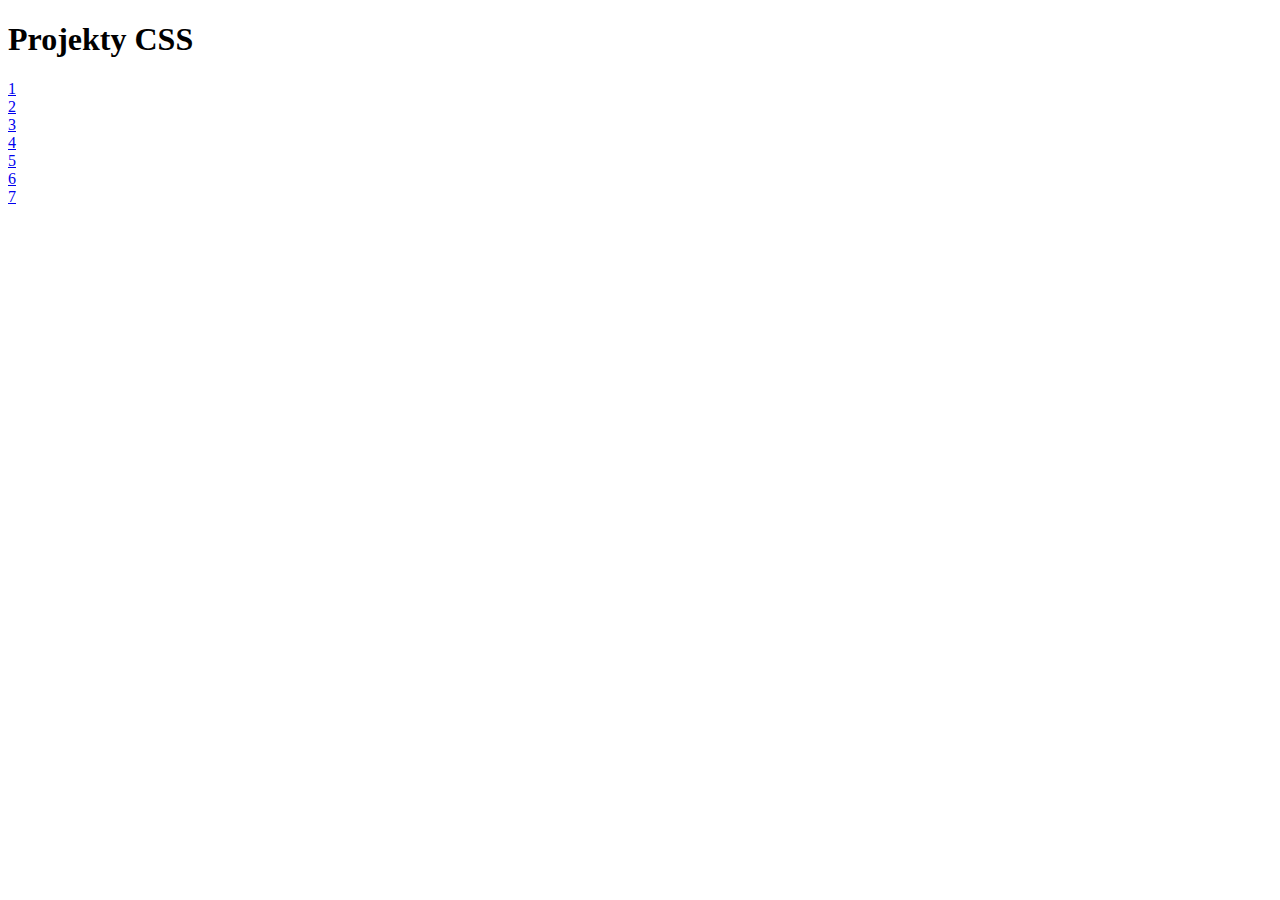
<file: index.html>
<!DOCTYPE html>
<html lang="en">
<head>
    <meta charset="UTF-8">
    <meta name="viewport" content="width=device-width, initial-scale=1.0">
    <title>Document</title>
</head>
<style>
    a{ 
        display: flex;
    }
</style>
<body>
    <h1>Projekty CSS</h1>

    <A Href="./1/">1</A>
    <a href="./2)/">2</a>
    <a href="./3/">3</a>
     <a href="./4/">4</a>
    <a href="./5/">5</a>
    <a href="./6/">6</a>
    <a href="./7/">7</a>
    

</body>
</html>
</file>
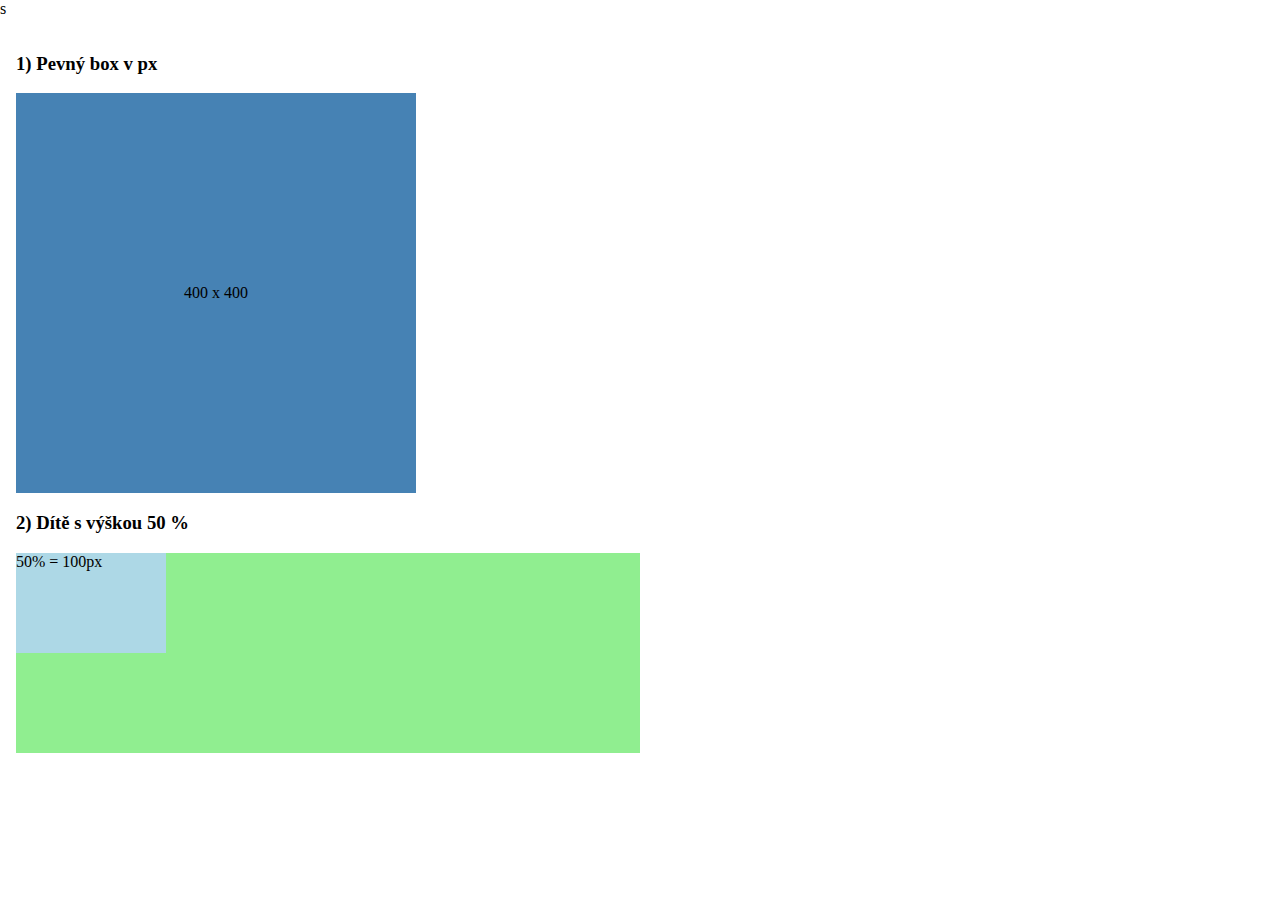
<file: 1/index.html>
s<!DOCTYPE html>
<html lang="en">
<head>
    <link rel="stylesheet" href="./styles.css">
    <meta charset="UTF-8">
    <meta name="viewport" content="width=device-width, initial-scale=1.0">
    <title>Document</title>
</head>
<body>
    <section class="wrap"> 
         <h3>1) Pevný box v px</h3>
    <div class= "example-1" >400 x 400 </div>
    <h3>2) Dítě s výškou 50 %</h3>
    <div class="parent">
    <div class="child">50% = 100px</div>
    </div>
    </section>
   
</body>
</html>
</file>
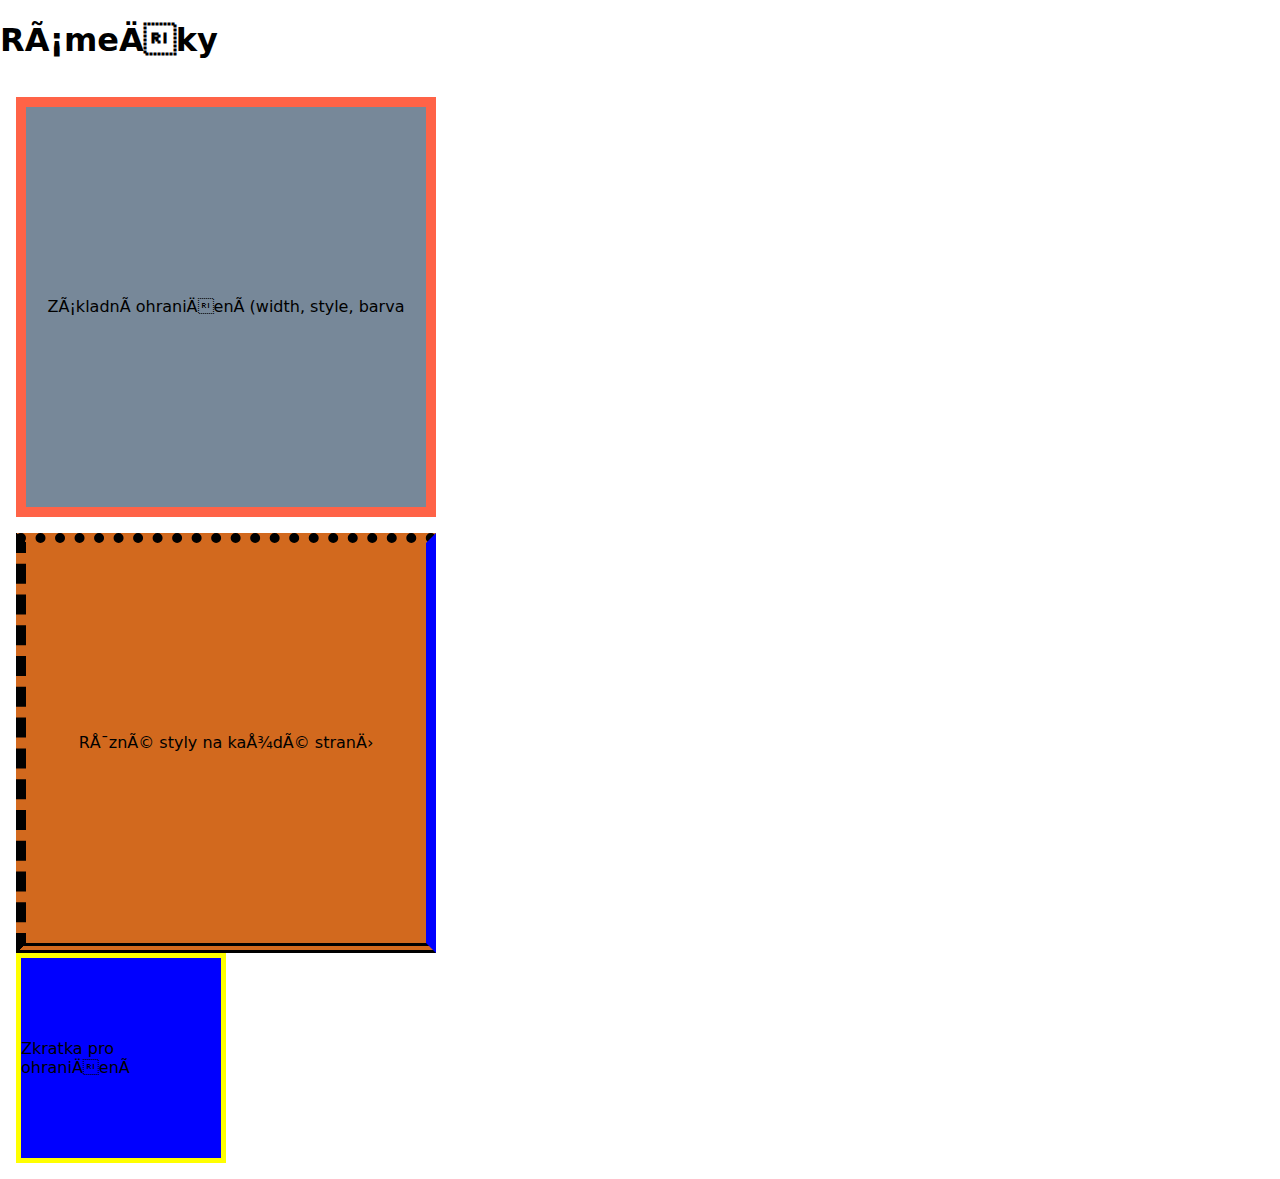
<file: 2)/index.html>
<!DOCTYPE html>
<html lang="en">
<head>
    <link rel="stylesheet" href="./styles.css"
    <meta charset="UTF-8">
    <meta name="viewport" content="width=device-width, initial-scale=1.0">
    <title>Document</title>
</head>
   <body>
    <h1>Rámečky</h1>
    <section class="wrap">
         <div class="panel">Základní ohraničení (width, style, barva</div>
         <div class="weird">Různé styly na každé straně</div>
         <div class="card">Zkratka pro ohraničení</div>
    </section>



    
</body>
</html>
</file>
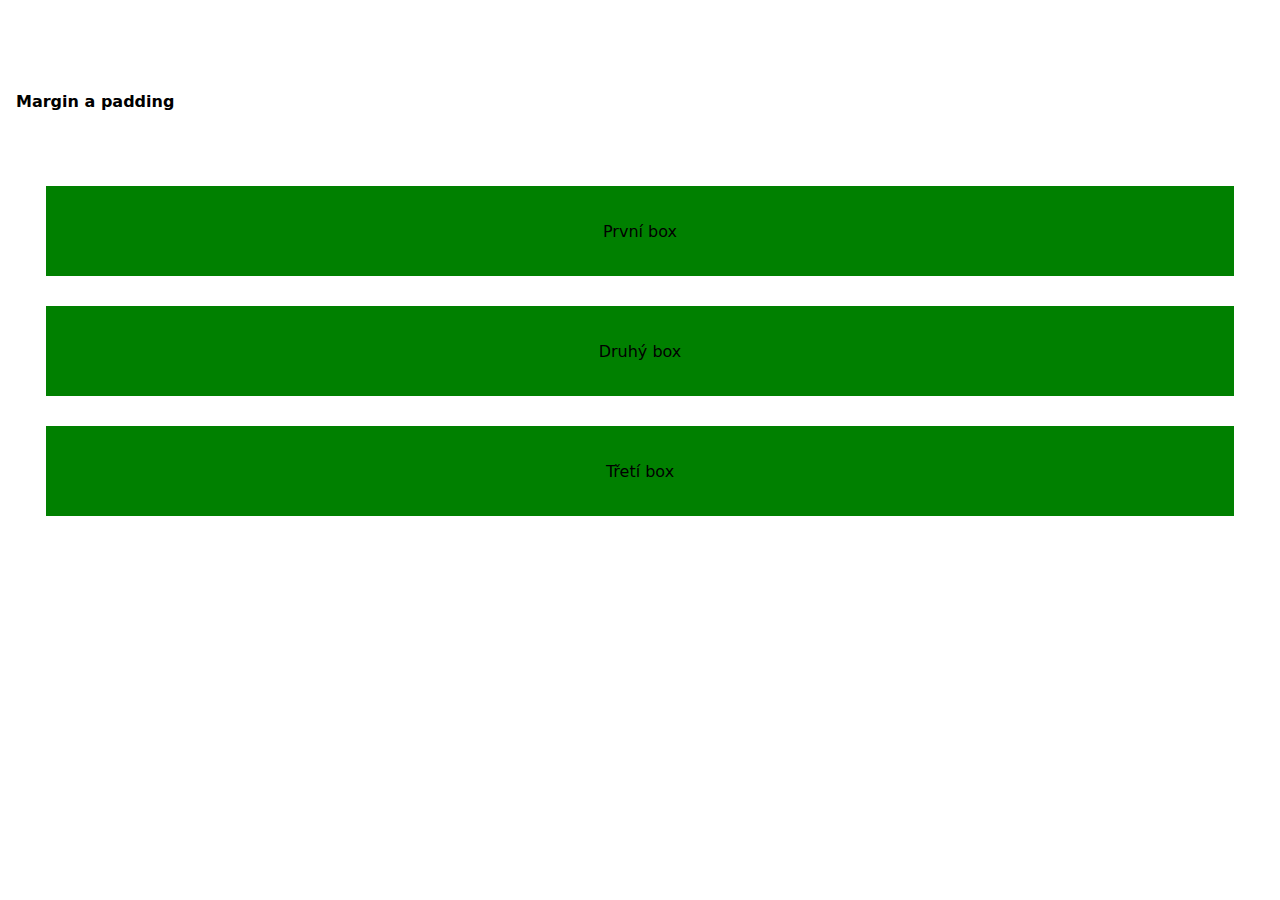
<file: 3/index.html>
<!DOCTYPE html>
<html lang="en">
<head>
    <link rel="stylesheet" href="styles.css">
    <meta charset="UTF-8">
    <meta name="viewport" content="width=device-width, initial-scale=1.0">
    <title>Document</title></head>
<body>
    <section class="demo-wrap">
        <h4>Margin a padding</h4>
        <div class="box">První box</div>
        <div class="box">Druhý box </div>
        <div class="box">Třetí box</div>
    </section>
    
    
</body>
</html>
</file>
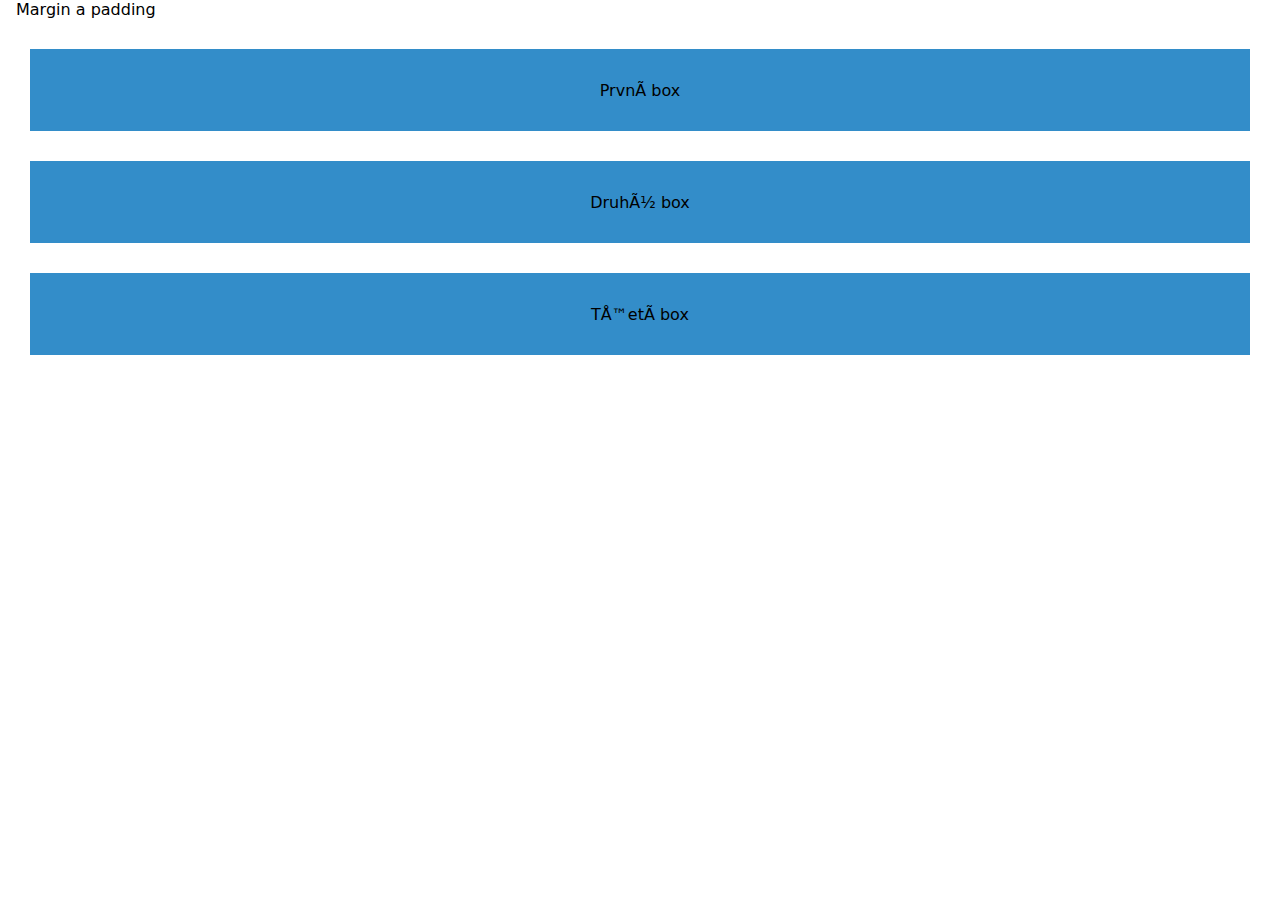
<file: 4/index.html>
<!DOCTYPE html>
<html lang="en">
<head>
    <link rel="stylesheet" href="styles.css"
    <meta charset="UTF-8">
    <meta name="viewport" content="width=device-width, initial-scale=1.0">
    <title>Document</title>
</head>
<body>
    <section= class="demo-wrap"
    <h4>Margin a padding</h4>
    <div class="box">První box</div>
    <div class="box">Druhý box</div>
        <div class="box">Třetí box</div>
</section>
</body>
</html>
</file>
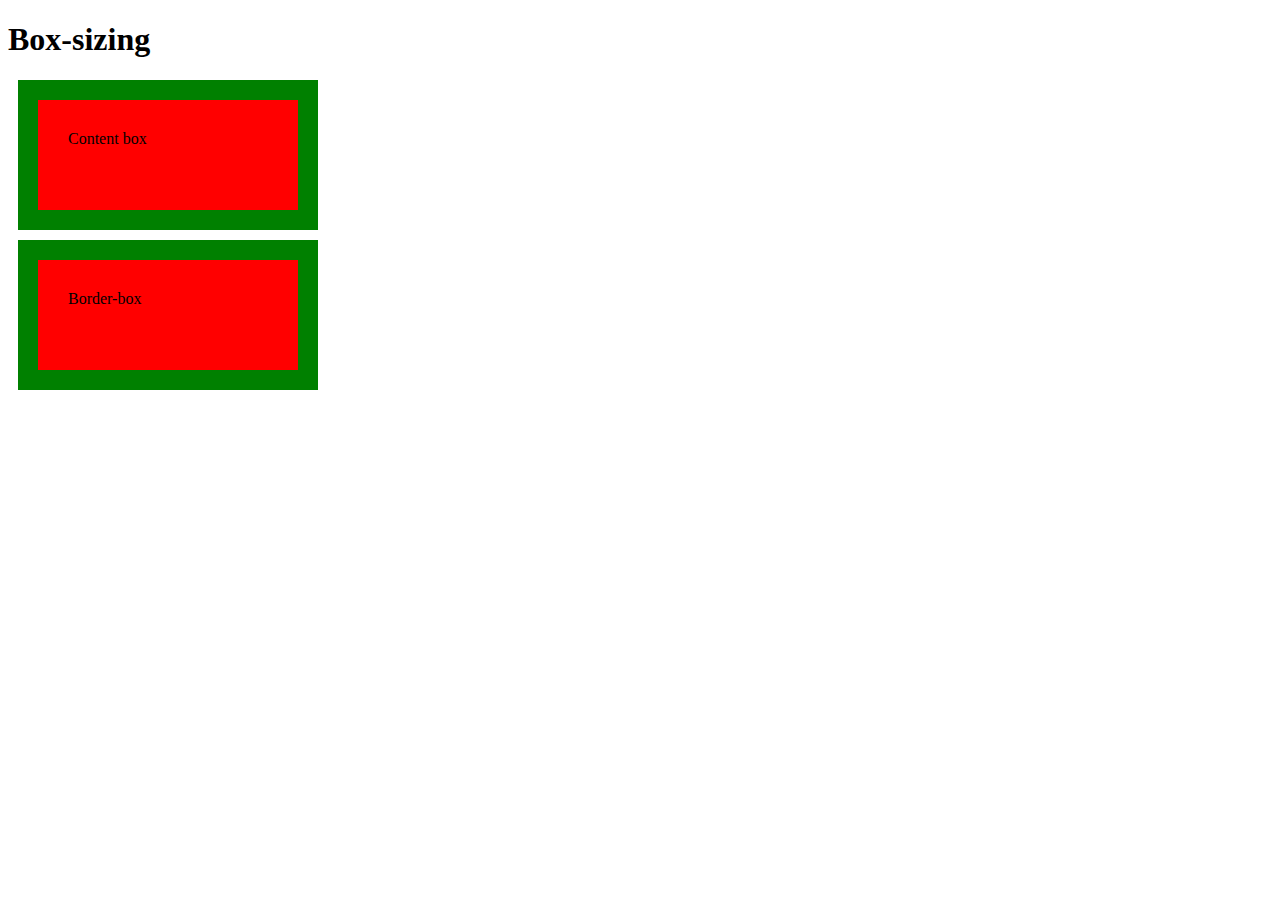
<file: 5/index.html>
<!DOCTYPE html>
<html lang="en">
<head>
    <style>
        .content-box, .content-box{
            background: red;
            width: 200px;
            height:50px;
            margin:10px;
            padding: 30px;
            border: 20px solid green;
        }
        .content-box{
            box-sizing: content-box;
        }
        .border-box{
            box-sizing: border-box;
        }
    </style>
    <meta charset="UTF-8">
    <meta name="viewport" content="width=device-width, initial-scale=1.0">
    <title>Document</title>
</head>
<body>
    <section class="wrap">
        <h1>Box-sizing</h1>
        <div class="content-box">Content box</div>
        <div class="content-box">Border-box</div>
    </section>
</body>
</html>
</file>
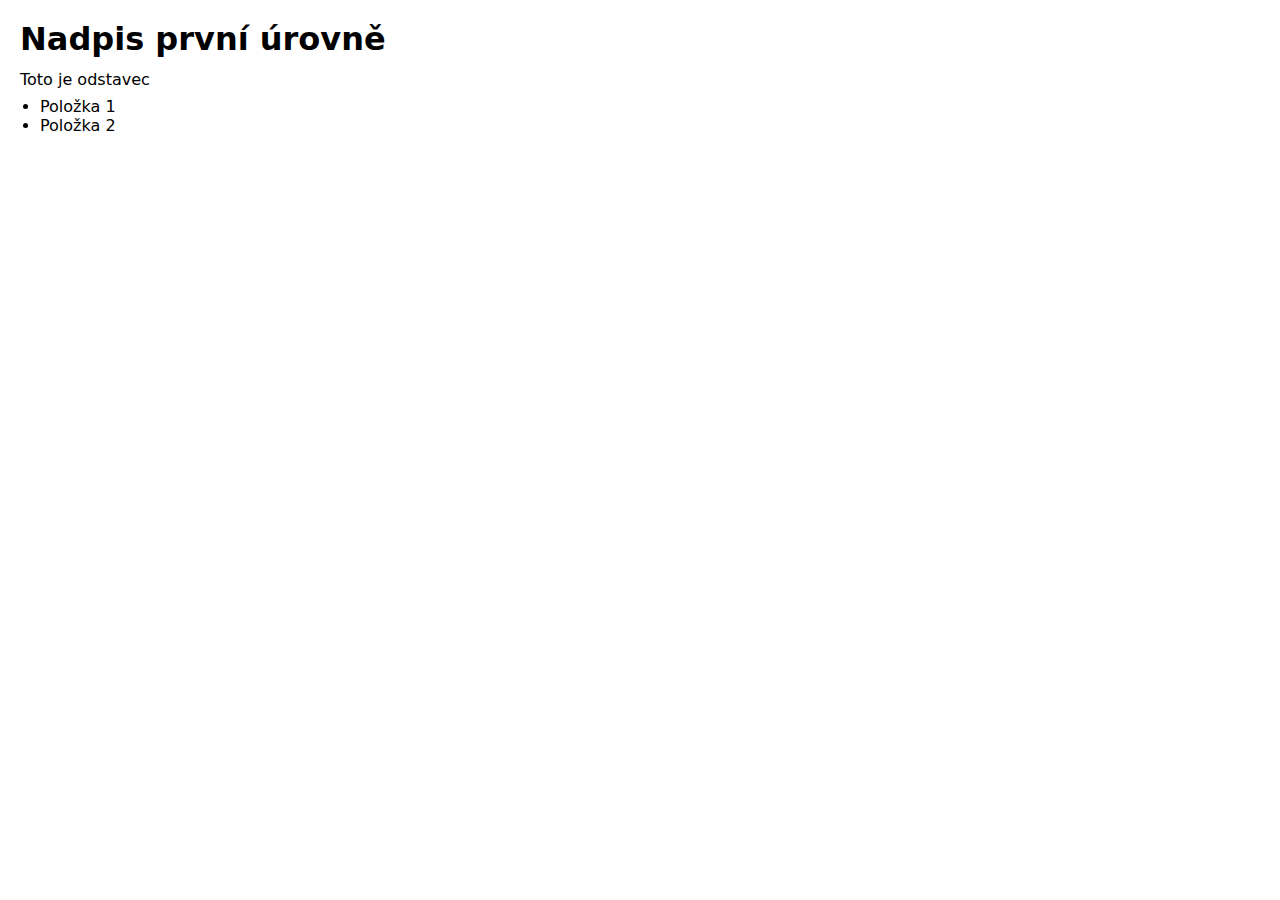
<file: 6/index.html>
<!DOCTYPE html>
<html lang="en">
<head>
    <style>
       * {
            margin:0;
            padding:0;
            box-sizing: border-box;
        }
        body{
            padding:20px;
            font-family: system-ui, -apple-system, BlinkMacSystemFont, 'Segoe UI', Roboto, Oxygen, Ubuntu, Cantarell, 'Open Sans', 'Helvetica Neue', sans-serif;

        }
        h1{
            margin-bottom: 12px;
            
            }

           p {
            margin-bottom:8px ;
        }
        ul{
            margin-left: 20px;
        }
    </style>
    <meta charset="UTF-8">
    <meta name="viewport" content="width=device-width, initial-scale=1.0">
    <title>Document</title>
</head>
<body>
    <h1>Nadpis první úrovně</h1>
    <p>Toto je odstavec</p>
    <ul>
        <li>Položka 1</li>
        <li>Položka 2</li>
    </ul>
</body>
</html>
</file>
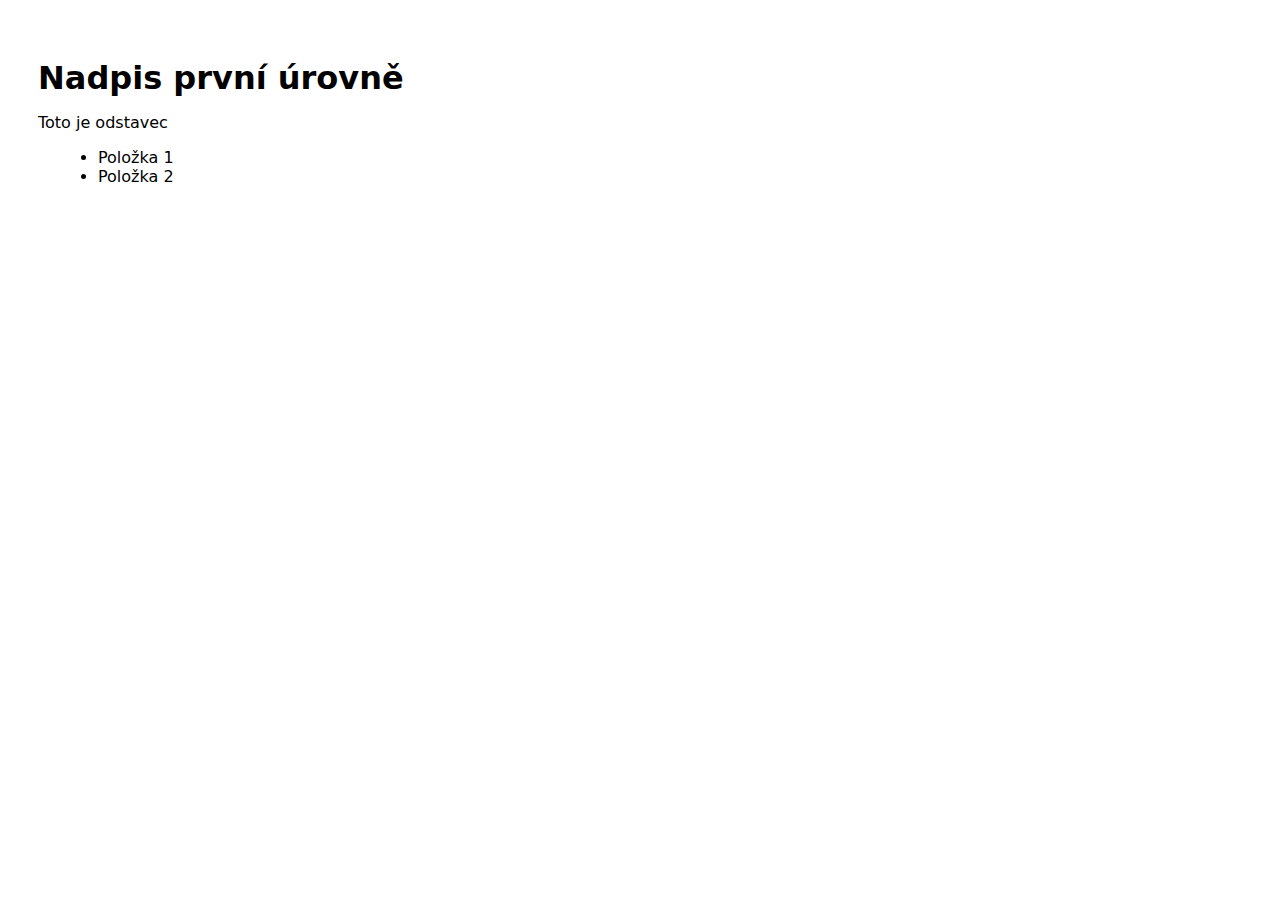
<file: 3.1.7. - základy CSS/5/index.html>
<!DOCTYPE html>
<html lang="en">
<head>
    <style>
        {
            margin:0;
            padding:0;
            box-sizing: border-box;
        }
        body{
            padding:30px;
            font-family: system-ui, -apple-system, BlinkMacSystemFont, 'Segoe UI', Roboto, Oxygen, Ubuntu, Cantarell, 'Open Sans', 'Helvetica Neue', sans-serif;

        }
        h1{
            margin-bottom: 10px;

        }
        ul{
            margin-left: 20px;
        }
    </style>
    <meta charset="UTF-8">
    <meta name="viewport" content="width=device-width, initial-scale=1.0">
    <title>Document</title>
</head>
<body>
    <h1>Nadpis první úrovně</h1>
    <p>Toto je odstavec</p>
    <ul>
        <li>Položka 1</li>
        <li>Položka 2</li>
    </ul>
</body>
</html>
</file>
<file: 1/styles.css>
body {
    margin:0;
    padding: 0;
    font-family: Georgia, 'Times New Roman', Times, serif
}
.wrap { 
    padding: 16px;
}

.example-1 { 
width: 400px;
height: 400px;
background-color: steelblue;
display: grid;
place-items: center 
}
.parent{
width: 50%;
background-color: lightgreen;
height: 200px;
}
.child{
 width: 150px;
 height: 50%;
 background-color: lightblue;
}
</file>
<file: 2)/styles.css>
body {
     margin: 0;
     padding:0;
     font-family: system-ui, -apple-system, BlinkMacSzstemFont, 'Segoe UI'
     }
.wrap {
    padding: 16px;
}
.panel{
    width: 400px;
height: 400px;
background-color: lightslategray;

border-width: 10px;
border-style: solid;
border-color: tomato;

display: grid;
place-items: center;
margin-bottom: 16px;
}
.weird {
     width: 400px;
height: 400px;
border-width: 10px;

background: chocolate;

border-left-style: dashed;
border-top-style: dotted ;
border-right-style: solid ;
border-bottom-style: double ;

border-right-color:blue ;
display: grid;
place-items: center;

}
.card{ 
    width:  200px;
    height: 200px;
    background:blue ;
    border: 5px solid yellow;
    display: grid;
    place-items: center;
}
</file>
<file: 3/styles.css>
h4{
    display: block;
    margin-block-start: 2cm;
    margin-block-end: 2cm;
    margin-inline-start:0px ;
    margin-inline-end: 0px;
    font-weight: bold;
    unicode-bidi: isolate;
}
body{
    margin: 0;
    padding: 0;
    font-family: system-ui, -apple-system, BlinkMacSystemFont, 'Segoe UI', Roboto, Oxygen, Ubuntu, Cantarell, 'Open Sans', 'Helvetica Neue', sans-serif;
}
.box{
    background: green;
    height: 50px;
    margin: 30px;
    padding: 20px;
    display: grid;
    place-items: center;
}
div{
    unicode-bidi: isolate;
}
.demo-wrap{
    padding: 16px;
}
section{
    display: block;
    unicode-bidi: isolate;
}
</file>
<file: 4/styles.css>
h4{
    display: block;
    margin-block-start: 1.33cm;
    margin-block-end: 1.33cm;
    margin-inline-start: 0px;
    margin-inline-end: 0px;
    font-weight: bold;
    unicode-bidi: isolate;
}
body{
    margin: 0;
    padding: 0;
    font-family: system-ui; -apple-system, BlinkMacSystemFont, 
    
}
.box{
    background: rgb(51,141,201);
    height:50px;
    margin:30px;
    padding:16px;
    display:grid;
    place-items: center;
}
div{
    unicode-bidi: 16px;

}
.demo-wrap{
    padding: 16px;
}
section{
    display: 16px;
    unicode-bidi: isolate;
}s
</file>
